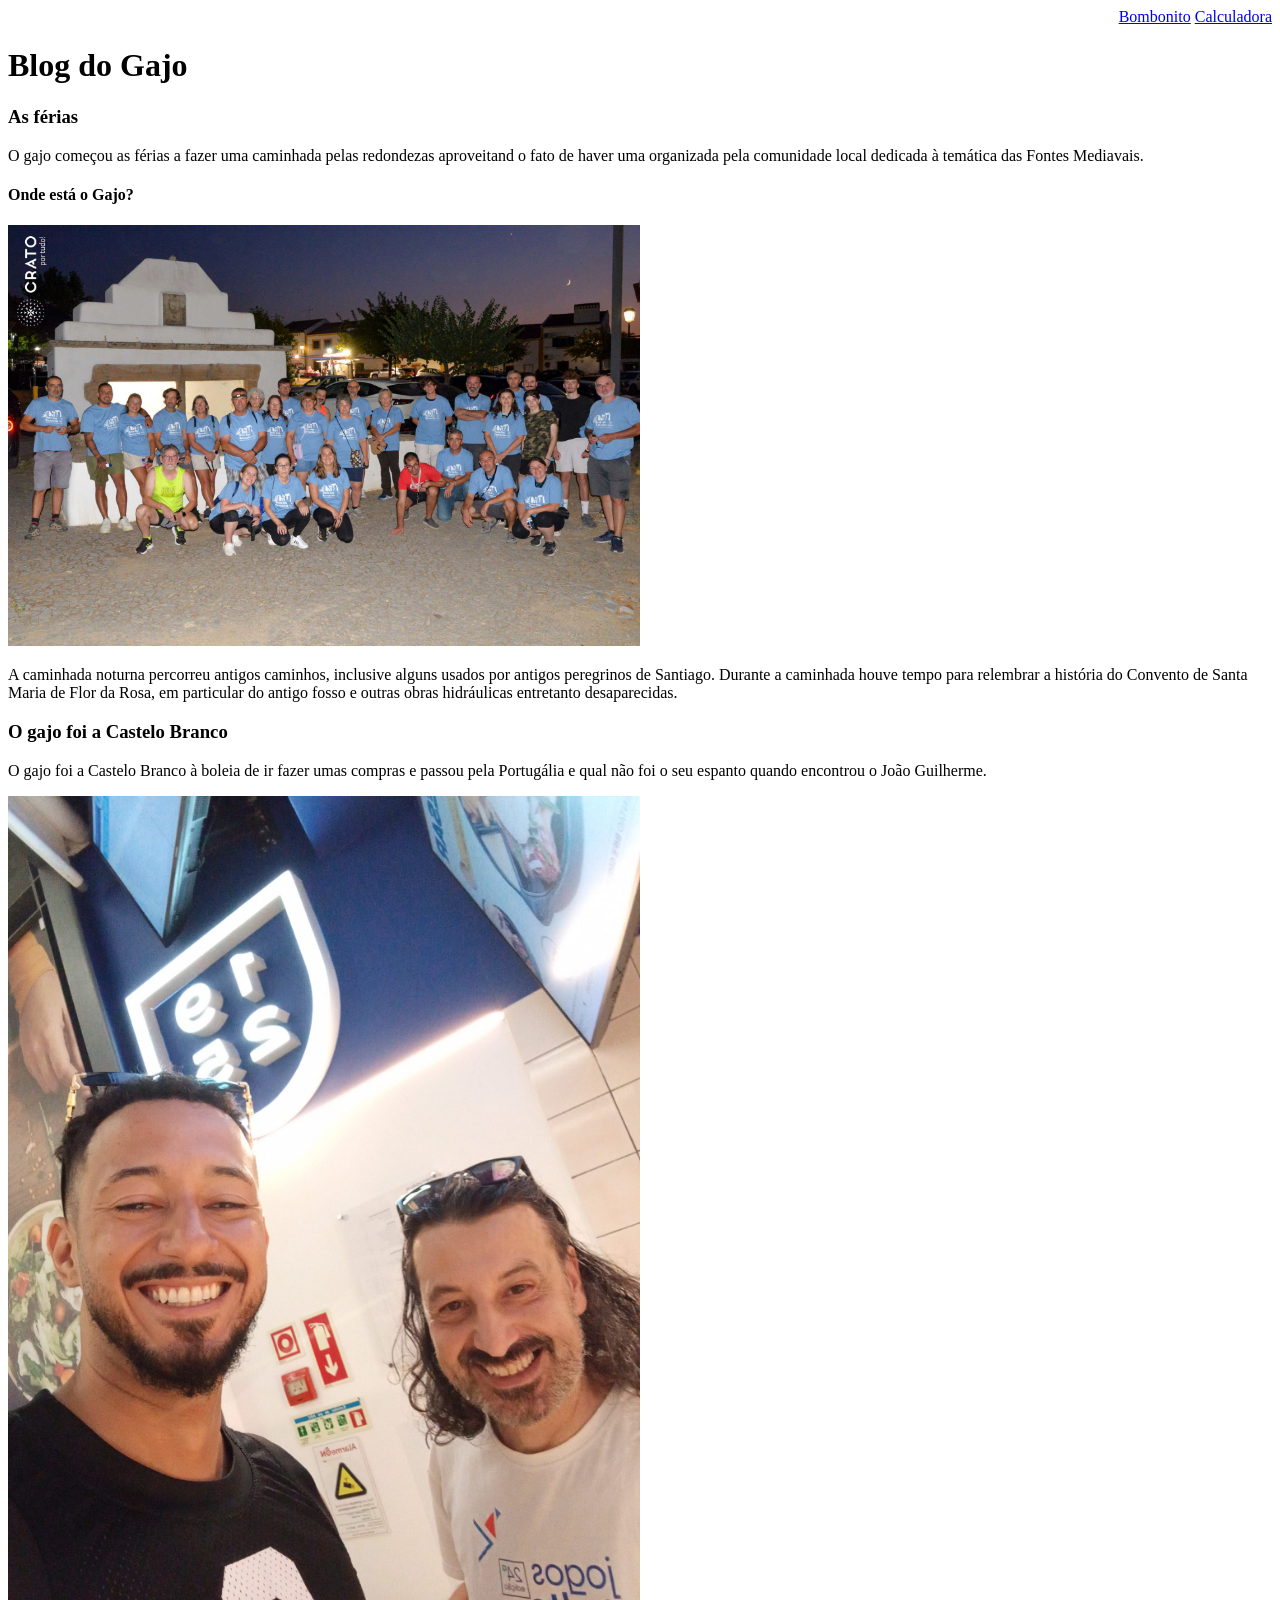
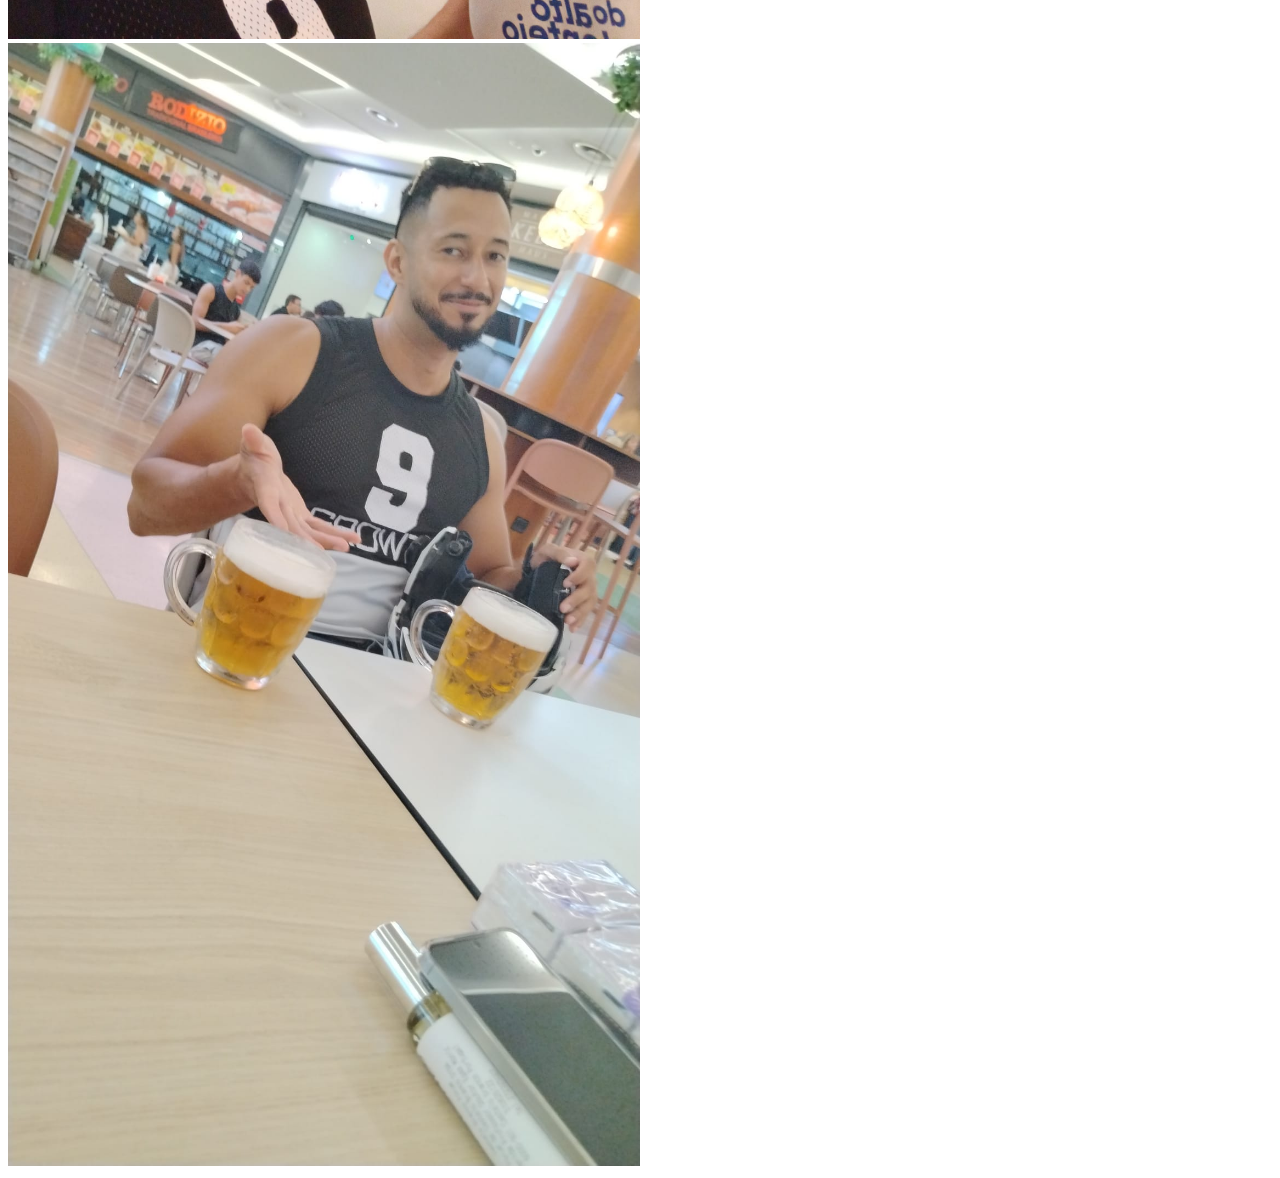
<file: index.html>
<!doctype html>
<html lang="en">
  <head>
    <meta charset="UTF-8" />
    <meta name="viewport" content="width=device-width, initial-scale=1.0" />
    <link rel="stylesheet" href="blog.css" />
    <title>Blog do Gajo</title>
  </head>
  <body>
    <nav aria-label="Navegação principal">
      <a href="bombonito/index.html">Bombonito</a>
      <a href="calculadora/index.html">Calculadora</a>
    </nav>
    <h1>Blog do Gajo</h1>
    <h3>As férias</h3>
    <p>
      O gajo começou as férias a fazer uma caminhada pelas redondezas
      aproveitand o fato de haver uma organizada pela comunidade local dedicada
      à temática das Fontes Mediavais.
    </p>
    <h4>Onde está o Gajo?</h4>
    <img
      src="ondeestaogajo.jpg"
      alt="Fotografia do grupo na Fonte Branca em Flor da Rosa"
    />
    <p>
      A caminhada noturna percorreu antigos caminhos, inclusive alguns usados
      por antigos peregrinos de Santiago. Durante a caminhada houve tempo para
      relembrar a história do Convento de Santa Maria de Flor da Rosa, em
      particular do antigo fosso e outras obras hidráulicas entretanto
      desaparecidas.
    </p>

    <h3>O gajo foi a Castelo Branco</h3>

    <p>
      O gajo foi a Castelo Branco à boleia de ir fazer umas compras e passou
      pela Portugália e qual não foi o seu espanto quando encontrou o João
      Guilherme.
    </p>
    <img
      src="osgajos.jpg"
      alt="Fotografia do gajo com o João Guilherme em Castelo Branco"
    />
    <img
      src="aslouras.jpg"
      alt="Fotografia do do João Guilherme com as louras."
    />
  </body>
</html>
</file>
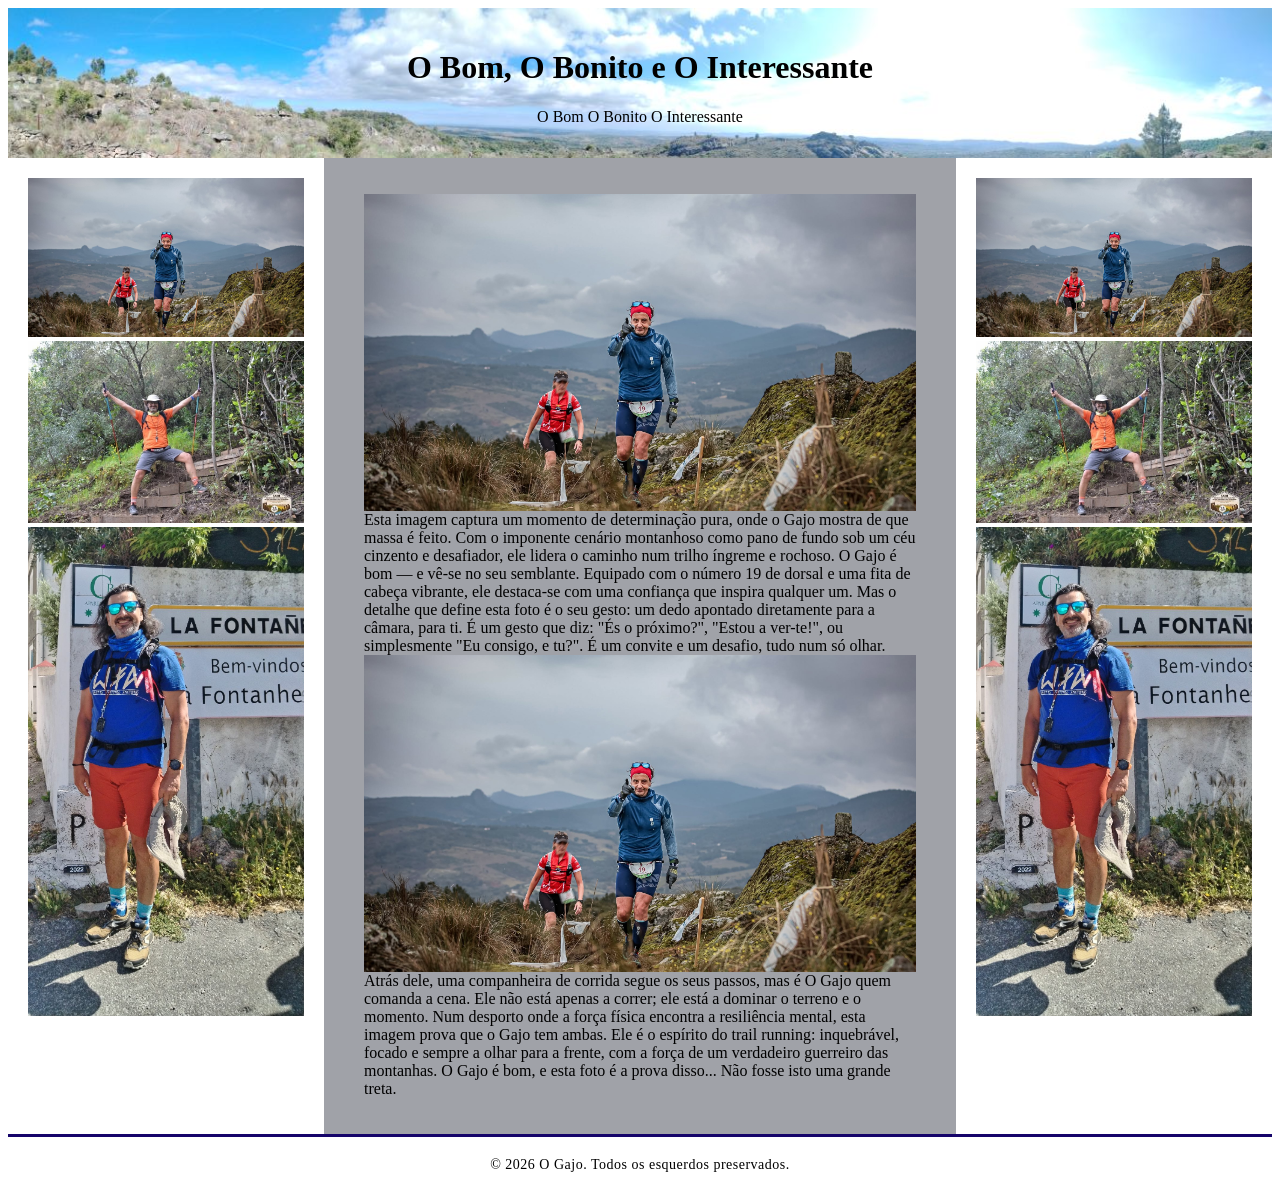
<file: bombonito/index.html>
<!DOCTYPE html>
<html>

<head>
    <meta charset="UTF-8">
    <meta name="viewport" content="width=device-width, initial-scale=1.0">
    <link rel="stylesheet" href="estilo.css" type="text/css">
    <title>O Bom, O Bonito e O Interessante</title>
</head>

<body>

    <header class="cabecalho"
        style="background-image: url('fundoDoCabecalho.jpg'); background-repeat: no-repeat; background-size: cover;">

        <h1>O Bom, O Bonito e O Interessante</h1>
        <a href="index.html">O Bom</a>

        <a href="obonito.html">O Bonito</a>

        <a href="ointeressante.html">O Interessante</a>

    </header>

    <aside class="banner">
        <a href="http://www.antoniocaldeira.pt" target="_blank" ;">
            <img src="obom.jpg" ">
        </a>
        <a href=" http://www.antoniocaldeira.pt" target="_blank" ;">
            <img src="obonito.jpg" ">
        </a>
        <a href=" http://www.antoniocaldeira.pt" target="_blank" ;">
            <img src="ointeressante.jpg" ">
        </a>
    </aside>

    <main class=" conteudo">
            <p style="margin-left: 20px; margin-right: 20px;">
                <img src="obom.jpg" ; style="float:right" ;>
                Esta imagem captura um momento de determinação pura, onde o Gajo mostra de que massa é feito. Com o
                imponente cenário montanhoso como pano de fundo sob um céu cinzento e desafiador, ele lidera o caminho
                num trilho íngreme e rochoso. O Gajo é bom — e vê-se no seu semblante.

                Equipado com o número 19 de dorsal e uma fita de cabeça vibrante, ele destaca-se com uma confiança que
                inspira qualquer um. Mas o detalhe que define esta foto é o seu gesto: um dedo apontado diretamente para
                a câmara, para ti. É um gesto que diz: "És o próximo?", "Estou a ver-te!", ou simplesmente "Eu consigo,
                e tu?". É um convite e um desafio, tudo num só olhar.
                <img src="obom.jpg" ; style="float:right" ;>
                Atrás dele, uma companheira de corrida segue os seus passos, mas é O Gajo quem comanda a cena. Ele não
                está apenas a correr; ele está a dominar o terreno e o momento. Num desporto onde a força física
                encontra a resiliência mental, esta imagem prova que o Gajo tem ambas. Ele é o espírito do trail
                running: inquebrável, focado e sempre a olhar para a frente, com a força de um verdadeiro guerreiro das
                montanhas. O Gajo é bom, e esta foto é a prova disso... Não fosse isto uma grande treta.
            </p>
            </main>
            <aside class="banner">
                <a href="http://www.antoniocaldeira.pt" target="_blank" ;">
                    <img src="obom.jpg" "></a>
            <a href=" http://www.antoniocaldeira.pt" target="_blank" ;">
                    <img src="obonito.jpg" "></a>
            <a href=" http://www.antoniocaldeira.pt" target="_blank" ;">
                    <img src="ointeressante.jpg" "></a>    
    </aside>

    <footer>
                    <p style=" margin: 0; letter-spacing: 0.5px;">
                    &copy; 2026 O Gajo. Todos os esquerdos preservados.</p>
                    </footer>
</body>

</html>
</file>
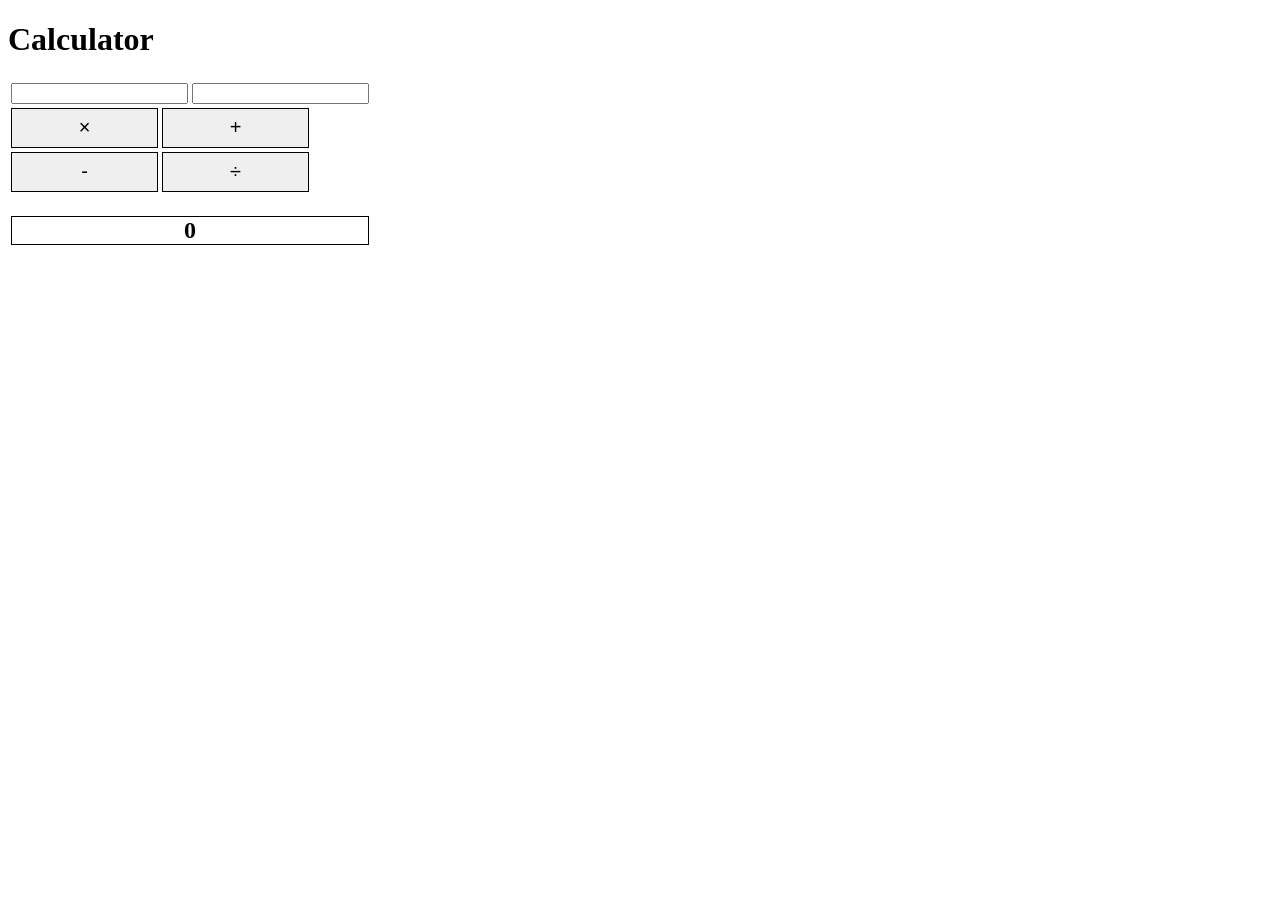
<file: calculadora/index.html>
<!DOCTYPE html>
<html>

<head>
    <link rel="stylesheet" href="calculator.css"> <!-- formatar os botões -->
    <script src="calculator.js" defer></script>
</head>

<body>
    <h1>Calculator</h1>
    <table border="0"> <!-- por os elementos dentro duma tabela para melhor organização -->
        <tr>
            <td><input id="op1"></td>
            <td><input id="op2"></td>
        </tr>
        <tr>
            <td colspan="2"> <!-- ocupa as duas colunas da tabela -->
                <button onclick="calcular(1)">× </button> <!--Aqui quero executar logo a -->
                <button onclick="calcular(2)">+ </button> <!--funçao e passar um valor -->

            </td>
        </tr>
        
        <td colspan="2">
            <button onclick="calcular(3)">- </button> <!--para determinar o tipo de operação -->
            <button onclick="calcular(4)">÷ </button>
        </td>
        <tr>
            <td colspan="2">
                <h2 style="text-align: center; border: 1px solid #000000;" id="resultado">0</h2>
            </td>
        </tr>
    </table>
</body>

</html>
</file>
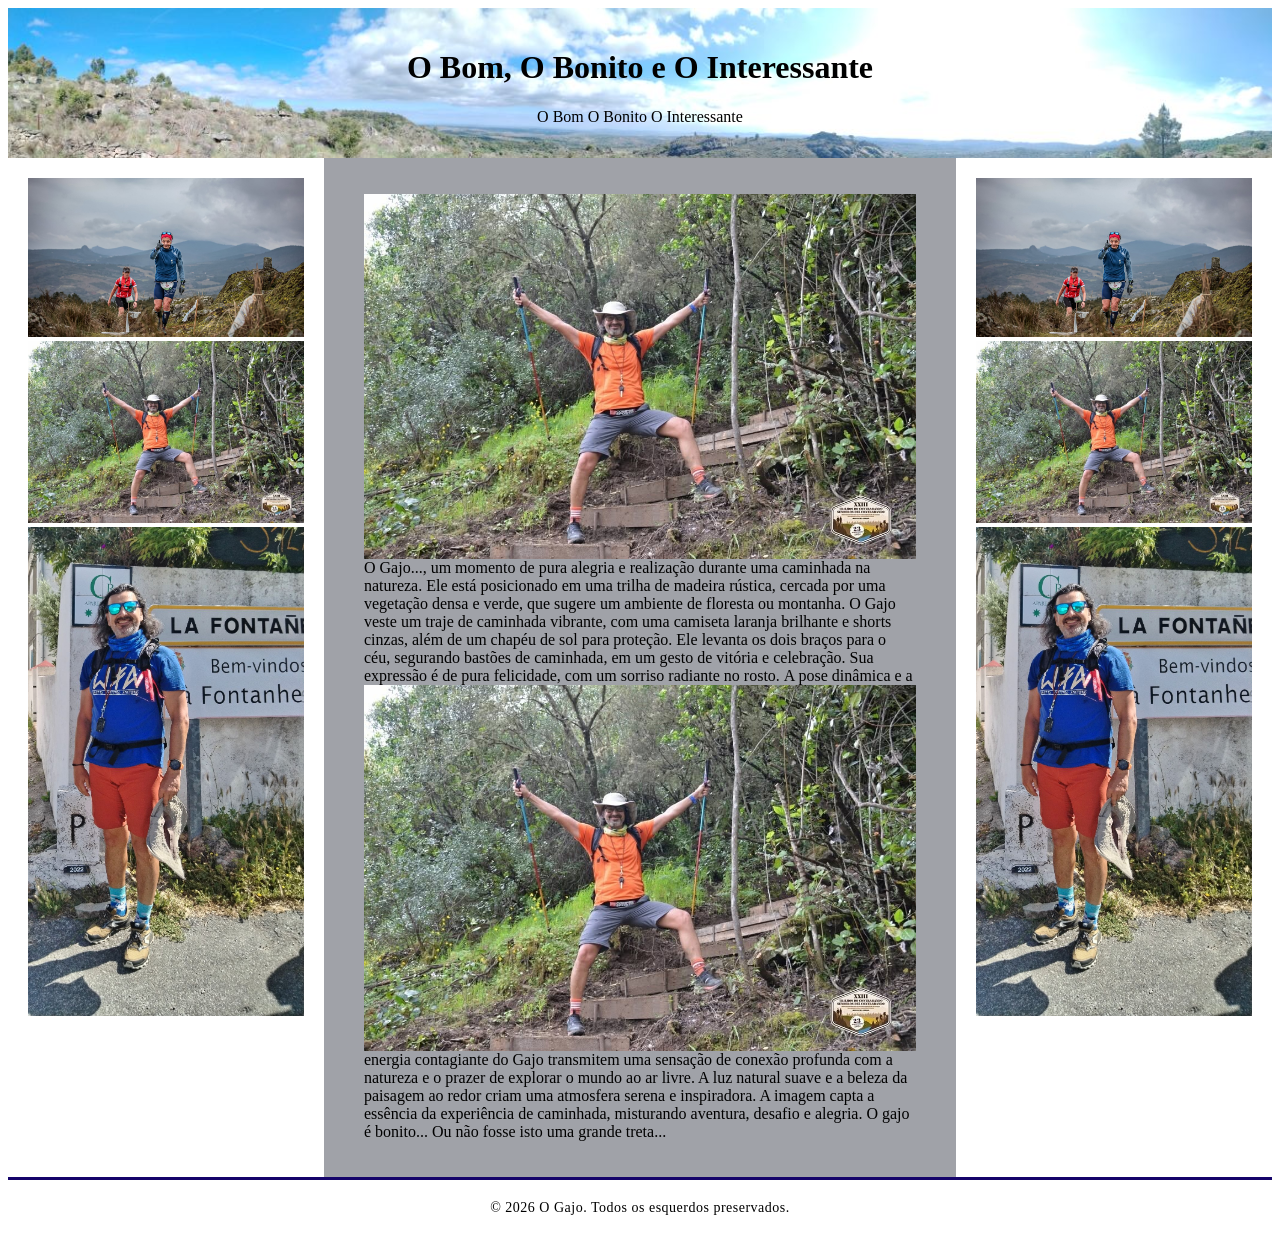
<file: obonito.html>
<!DOCTYPE html>
<html>

<head>
    <meta charset="UTF-8">
    <meta name="viewport" content="width=device-width, initial-scale=1.0">
    <link rel="stylesheet" href="estilo.css" type="text/css">
    <title>O Bom, O Bonito e O Interessante</title>
</head>

<body>

    <header class="cabecalho"
        style="background-image: url('fundoDoCabecalho.jpg'); background-repeat: no-repeat; background-size: cover;">

        <h1>O Bom, O Bonito e O Interessante</h1>
        <a href="index.html">O Bom</a>

        <a href="obonito.html">O Bonito</a>

        <a href="ointeressante.html">O Interessante</a>

    </header>

    <aside class="banner">
        <a href="http://www.antoniocaldeira.pt" target="_blank" ;">
            <img src="obom.jpg" ">
        </a>
        <a href=" http://www.antoniocaldeira.pt" target="_blank" ;">
            <img src="obonito.jpg" ">
        </a>
        <a href=" http://www.antoniocaldeira.pt" target="_blank" ;">
            <img src="ointeressante.jpg" ">
        </a>
    </aside>

    <main class=" conteudo">
            <p style="margin-left: 20px; margin-right: 20px;">
                <img src="obonito.jpg" ; style="float:right" ;>
                O Gajo..., um momento de pura alegria e realização durante uma caminhada na natureza. Ele está posicionado
                em uma trilha de madeira rústica, cercada por uma vegetação densa e verde, que sugere um ambiente de
                floresta ou montanha.

                O Gajo veste um traje de caminhada vibrante, com uma camiseta laranja brilhante e shorts cinzas, além de
                um chapéu de sol para proteção. Ele levanta os dois braços para o céu, segurando bastões de caminhada,
                em um gesto de vitória e celebração. Sua expressão é de pura felicidade, com um sorriso radiante no
                rosto.
                <img src="obonito.jpg" ; style="float:right" ;>
                A pose dinâmica e a energia contagiante do Gajo transmitem uma sensação de conexão profunda com a
                natureza e o prazer de explorar o mundo ao ar livre. A luz natural suave e a beleza da paisagem ao redor
                criam uma atmosfera serena e inspiradora. A imagem capta a essência da experiência de caminhada,
                misturando aventura, desafio e alegria. O gajo é bonito... Ou não fosse isto uma grande treta...
            </p>
            </main>
            <aside class="banner">
                <a href="http://www.antoniocaldeira.pt" target="_blank" ;">
                    <img src="obom.jpg" "></a>
            <a href=" http://www.antoniocaldeira.pt" target="_blank" ;">
                    <img src="obonito.jpg" "></a>
            <a href=" http://www.antoniocaldeira.pt" target="_blank" ;">
                    <img src="ointeressante.jpg" "></a>    
    </aside>

    <footer>
                    <p style=" margin: 0; letter-spacing: 0.5px;">
                    &copy; 2026 O Gajo. Todos os esquerdos preservados.</p>
                    </footer>
</body>

</html>
</file>
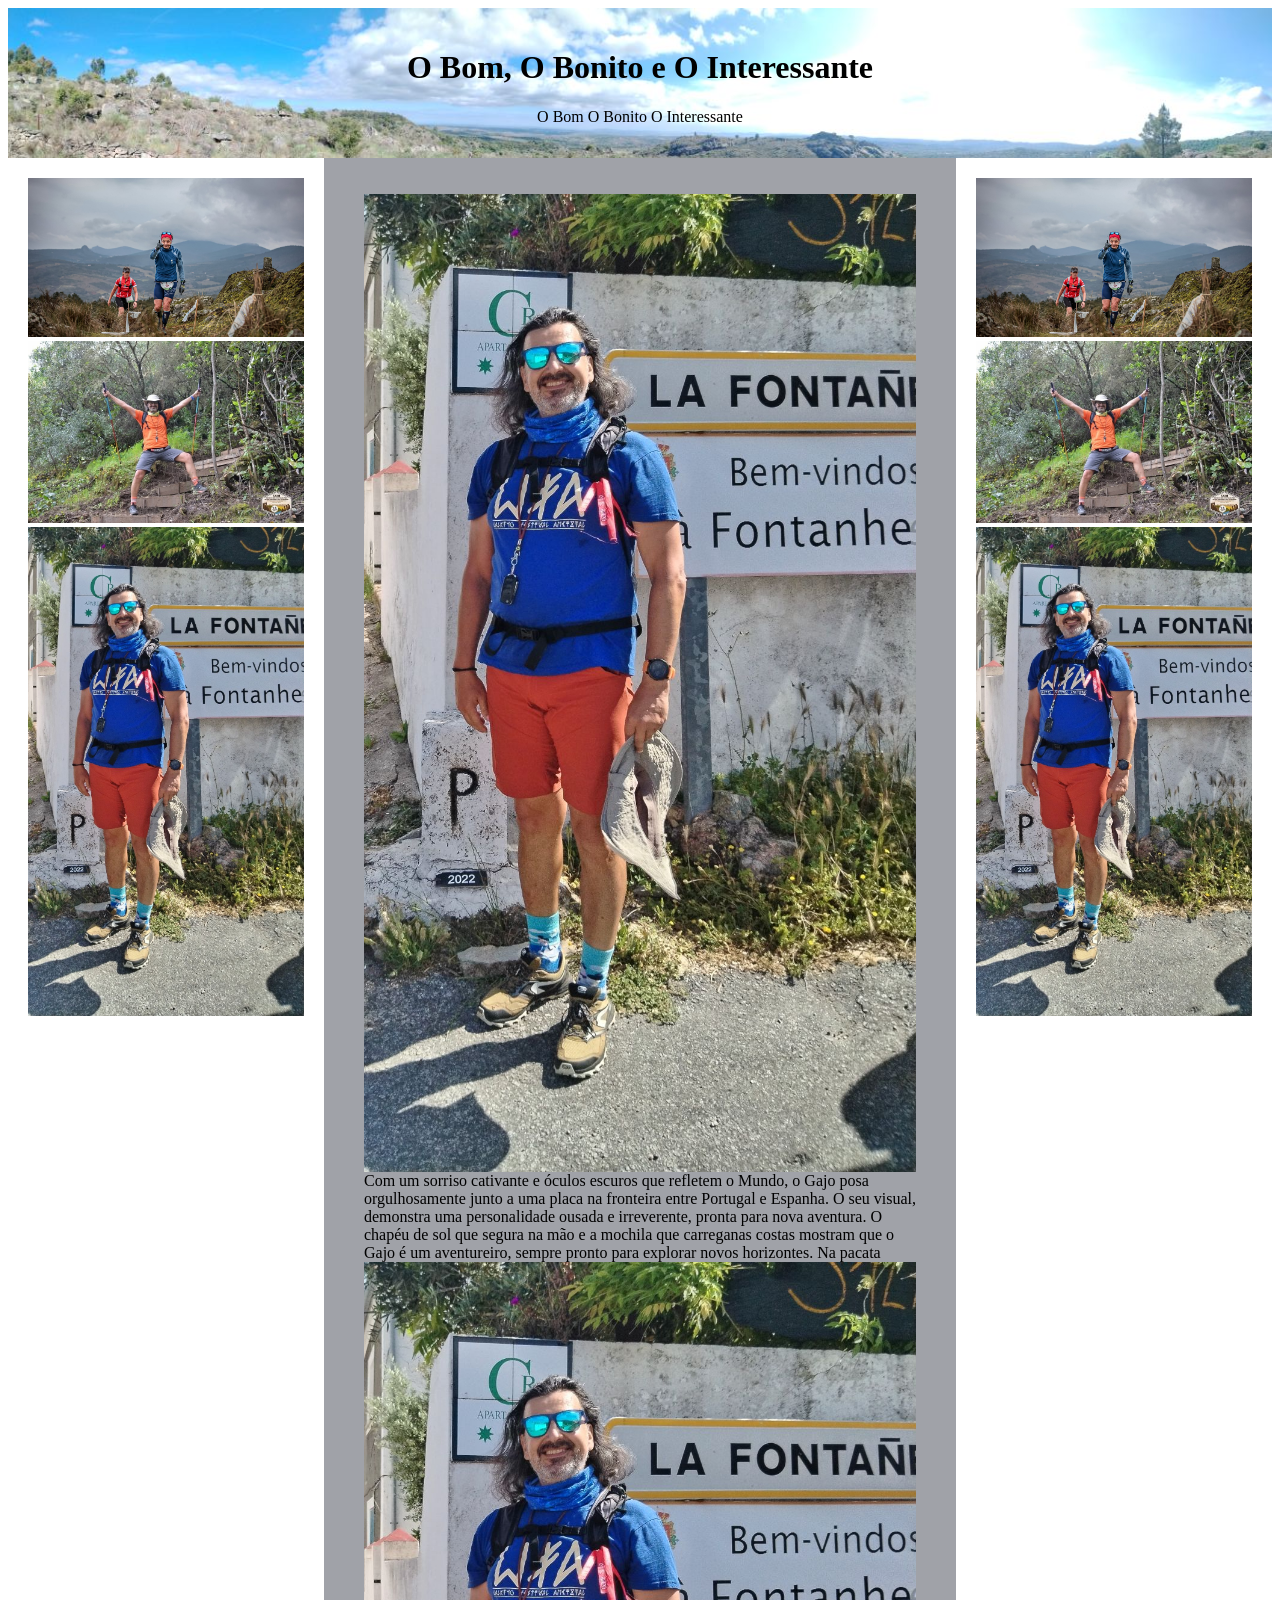
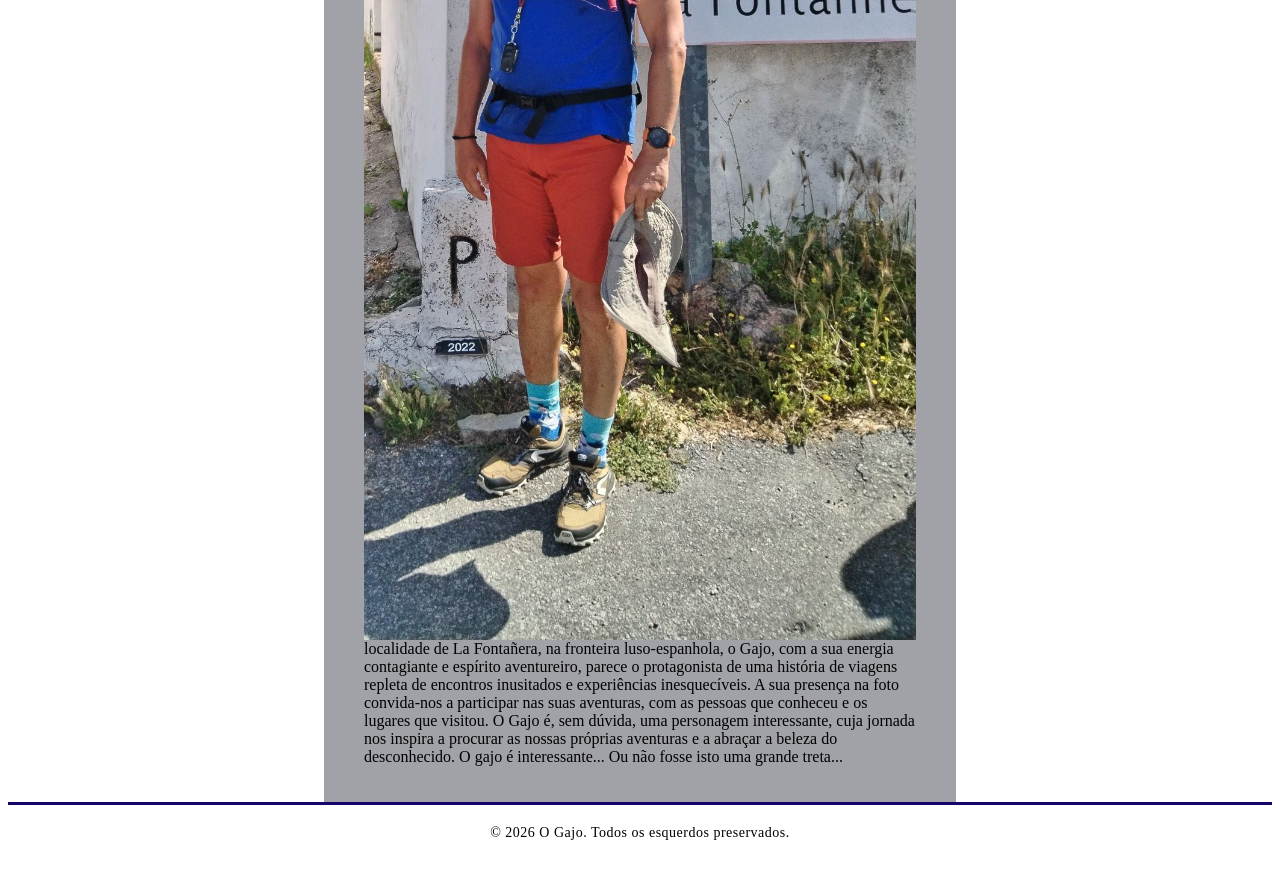
<file: ointeressante.html>
<!DOCTYPE html>
<html>

<head>
    <meta charset="UTF-8">
    <meta name="viewport" content="width=device-width, initial-scale=1.0">
    <link rel="stylesheet" href="estilo.css" type="text/css">
    <title>O Bom, O Bonito e O Interessante</title>
</head>

<body>

    <header class="cabecalho"
        style="background-image: url('fundoDoCabecalho.jpg'); background-repeat: no-repeat; background-size: cover;">

        <h1>O Bom, O Bonito e O Interessante</h1>
        <a href="index.html">O Bom</a>

        <a href="obonito.html">O Bonito</a>

        <a href="ointeressante.html">O Interessante</a>

    </header>

    <aside class="banner">
        <a href="http://www.antoniocaldeira.pt" target="_blank" ;">
            <img src="obom.jpg" ">
        </a>
        <a href=" http://www.antoniocaldeira.pt" target="_blank" ;">
            <img src="obonito.jpg" ">
        </a>
        <a href=" http://www.antoniocaldeira.pt" target="_blank" ;">
            <img src="ointeressante.jpg" ">
        </a>
    </aside>

    <main class=" conteudo">
            <p style="margin-left: 20px; margin-right: 20px;">
                <img src="ointeressante.jpg" ; style="float:right" ;>
                Com um sorriso cativante e óculos escuros que refletem o Mundo, o Gajo posa orgulhosamente junto a
                uma placa na fronteira entre Portugal e Espanha. O seu visual, demonstra uma personalidade ousada e
                irreverente, pronta para
                nova aventura. O chapéu de sol que segura na mão e a mochila que carreganas costas mostram que o Gajo é
                um aventureiro,
                sempre pronto para explorar novos horizontes.
                <img src="ointeressante.jpg" ; style="float:right; " ;>
                Na pacata localidade de La Fontañera, na fronteira luso-espanhola, o Gajo, com a sua energia contagiante
                e espírito aventureiro, parece
                o protagonista de uma história de viagens repleta de encontros inusitados e experiências inesquecíveis.
                A sua presença na foto convida-nos a participar nas suas aventuras, com as pessoas que conheceu e os
                lugares
                que visitou. O Gajo é, sem dúvida, uma personagem interessante, cuja jornada nos inspira a procurar as
                nossas próprias aventuras e a abraçar a beleza do desconhecido. O gajo é interessante... Ou não fosse
                isto uma grande treta...
            </p>
            </main>
            <aside class="banner">
                <a href="http://www.antoniocaldeira.pt" target="_blank" ;">
                    <img src="obom.jpg" "></a>
            <a href=" http://www.antoniocaldeira.pt" target="_blank" ;">
                    <img src="obonito.jpg" "></a>
            <a href=" http://www.antoniocaldeira.pt" target="_blank" ;">
                    <img src="ointeressante.jpg" "></a>    
    </aside>

    <footer>
                    <p style=" margin: 0; letter-spacing: 0.5px;">
                    &copy; 2026 O Gajo. Todos os esquerdos preservados.</p>
                    </footer>
</body>

</html>
</file>
<file: blog.css>
img {
  max-width: 50%;
}

nav {
  text-align: right;
}
</file>
<file: bombonito/estilo.css>
* {
    box-sizing: border-box;
}


.cabecalho {
    width: 100%;
    min-height: 150px;
    text-align: center;
    padding: 20px
}

.cabecalho a {
    text-decoration: none;
    color: rgb(0, 0, 0);
}

.cabecalho a:hover {
    color: red;
}

.banner {
    width: 25%;
    min-height: 650px;
    text-align: center;
    float: left;
    padding: 20px
}

.conteudo {
    width: 50%;
    min-height: 650px;
    background-color: rgb(160, 162, 168);
    float: left;
    padding: 20px
}

img {
    max-width: 100%;
}

@media screen and (max-width: 500px) {
    .banner {
        width: 0%;
        height: 0 px;
    }

    .conteudo {
        width: 80%;
    }
}

footer {
    clear: both;
    text-align: center;
    padding: 20px 10px;
    font-size: 14px;
    border-top: 3px solid #15046a;
}
</file>
<file: calculadora/calculator.css>
button {
    width: 147px;
    height: 40px;
    border: 1px solid #000000;
    cursor: pointer;
    font-size: 20px;
}

input {
    text-align: right;
}
</file>
<file: estilo.css>
* {
    box-sizing: border-box;
}


.cabecalho {
    width: 100%;
    min-height: 150px;
    text-align: center;
    padding: 20px
}

.cabecalho a {
    text-decoration: none;
    color: rgb(0, 0, 0);
}

.cabecalho a:hover {
    color: red;
}

.banner {
    width: 25%;
    min-height: 650px;
    text-align: center;
    float: left;
    padding: 20px
}

.conteudo {
    width: 50%;
    min-height: 650px;
    background-color: rgb(160, 162, 168);
    float: left;
    padding: 20px
}

img {
    max-width: 100%;
}

@media screen and (max-width: 500px) {
    .banner {
        width: 0%;
        height: 0 px;
    }

    .conteudo {
        width: 80%;
    }
}

footer {
    clear: both;
    text-align: center;
    padding: 20px 10px;
    font-size: 14px;
    border-top: 3px solid #15046a;
}
</file>
